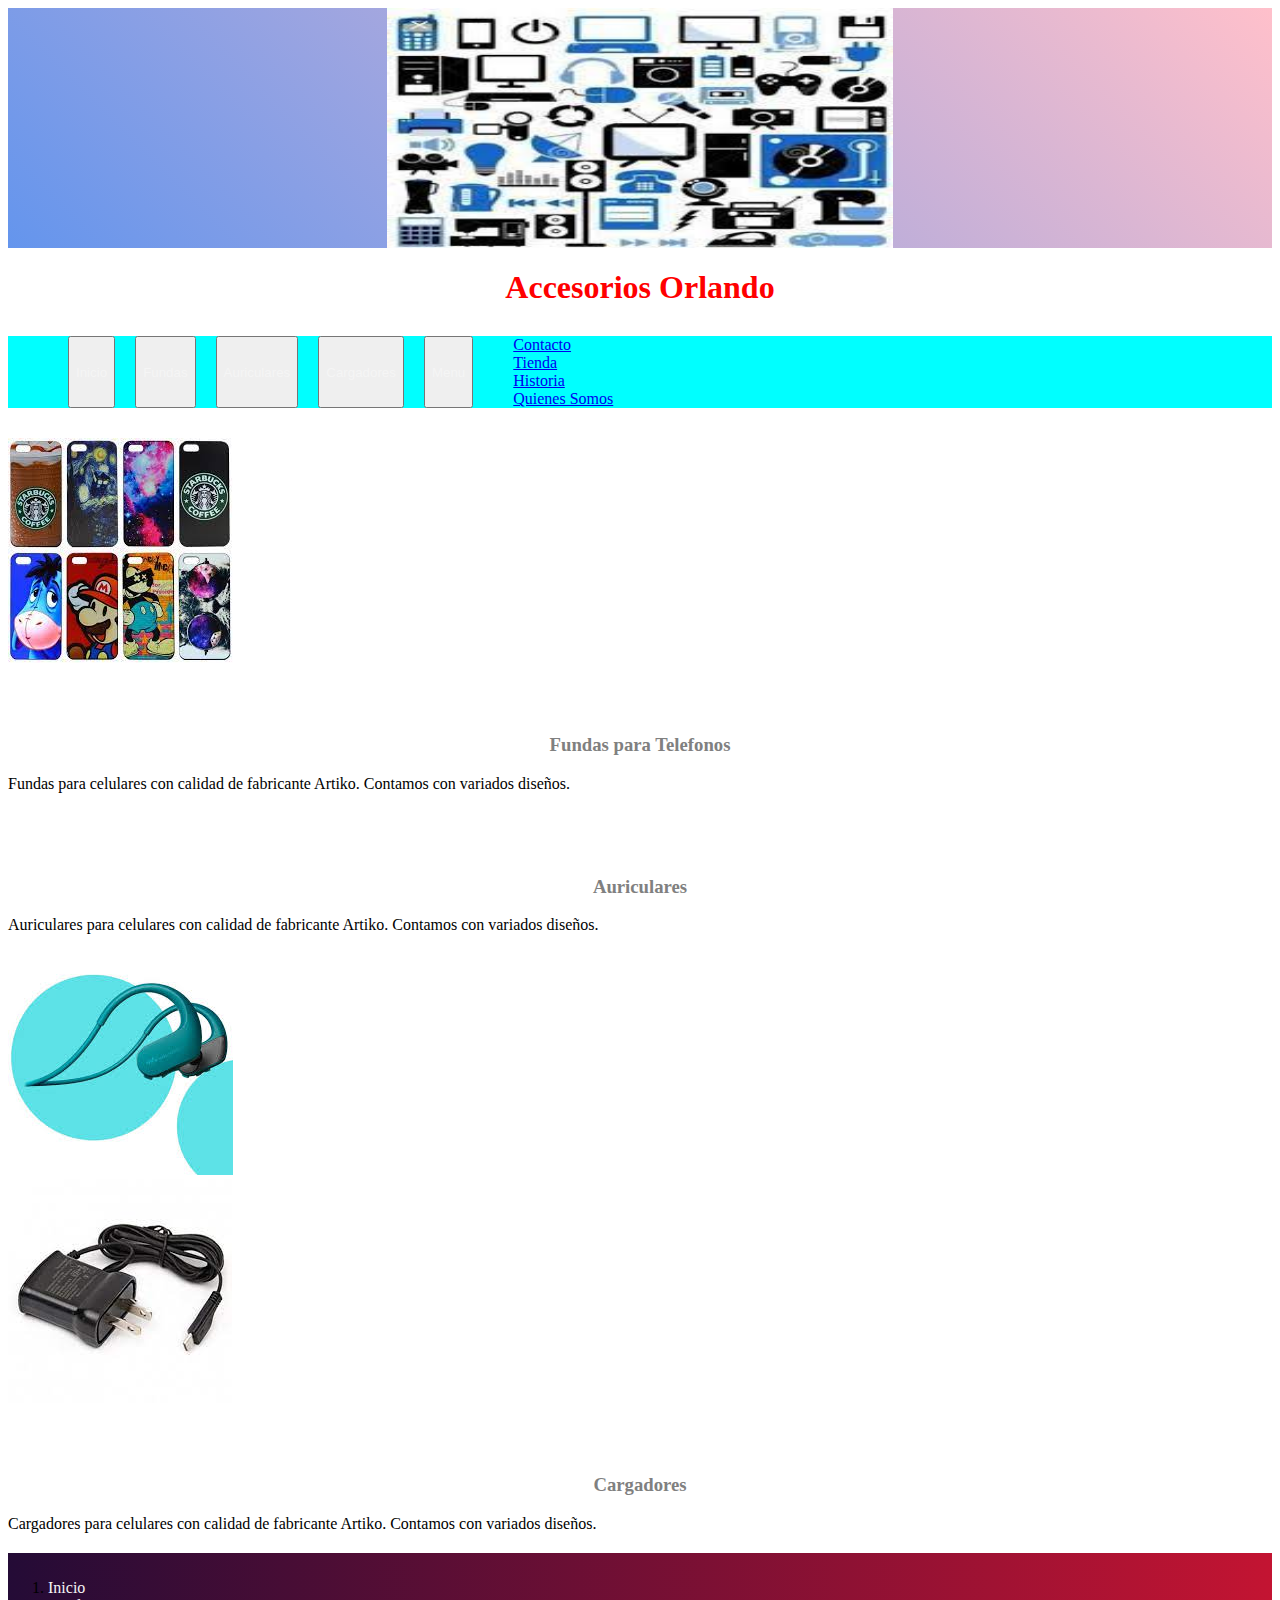
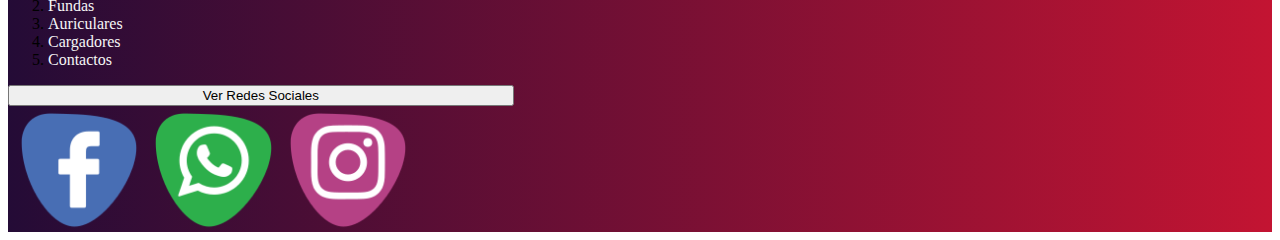
<file: index.html>
<!DOCTYPE html>
<html>

<head>
    <meta charset="utf-8">
    <title>Accesorios Orlando</title>
    <meta name="viewport" content="width=device-width, initial-scale=1.0">
    <link rel='icon' href='./imagenes/audifonos-icono.jpg' type='image/x-icon' /> 
    <link href="https://cdn.jsdelivr.net/npm/bootstrap@5.1.3/dist/css/bootstrap.min.css" rel="stylesheet"
        integrity="sha384-1BmE4kWBq78iYhFldvKuhfTAU6auU8tT94WrHftjDbrCEXSU1oBoqyl2QvZ6jIW3" crossorigin="anonymous">
    <link rel="stylesheet" href="./estilos/main.css">
    <link rel="stylesheet" href="./estilos/mainQuery.css">
    <meta name="description" content="Pagina web para exhibición de articulos para celulares">
    <meta name="keywords" content="FUNDA CELULAR TELEFONO CARGADOR AUDIFONOS">
</head>

<body>
   <header class="header_container">
    <div class="header__bannerContainer">
            <img class=" header__banner" src="./imagenes/Banner.jpg" />
    </div>
    <h1 class="header__titulo">Accesorios Orlando</h1>
    <nav class="header__navegacion">
        <ul class="header__menu">
            <button type="button" class="btn btn-info"><a href="./index.html">Inicio</a></li>
            <button type="button" class="btn btn-info"><a href="./pages/Fundas.html">Fundas</a></li>
            <button type="button" class="btn btn-info"><a href="./pages/Auriculares.html">Auriculares</a></li>
            <button type="button" class="btn btn-info"><a href="./pages/Cargadores.html">Cargadores</a></li>  
                <div class="dropdown">
                    <button class="btn btn-info dropdown-toggle" type="button" id="dropdownMenuButton1" data-bs-toggle="dropdown" aria-expanded="false">               
                        Menu  
                    </button>
                    <ul class="dropdown-menu" aria-labelledby="dropdownMenuButton1">
                      
                      <li><a class="dropdown-item" href="./pages/Contacto.html">Contacto</a></li>
                      <li><a class="dropdown-item" href="#">Tienda</a></li>
                      <li><a class="dropdown-item" href="#">Historia</a></li>
                      <li><a class="dropdown-item" href="#">Quienes Somos</a></li>
                    </ul>
                  </div>
        </ul>
    </nav>
</header>

    <div class="container ">
        <div class="row">
            <div class="col">
                <img class="presentation" src="./imagenes/fundas.jpg" alt="fundas">
            </div>
            <div class="col tablaInfo">
                <h3>Fundas para Telefonos</h3>
                <p class="letrasAzules"> Fundas para celulares con calidad de fabricante Artiko.
                    Contamos con variados diseños.</p>
            </div>
        </div>
        <div class="row">
            <div class="col tablaInfo">
                <h3>Auriculares</h3>
                <p class="letrasAzules"> Auriculares para celulares con calidad de fabricante Artiko.
                    Contamos con variados diseños.</p>
            </div>
            <div class="col">
                <img class="presentation" src="./imagenes/auriculares4.jpg" alt="auriculares">

            </div>
        </div>
        <div class="row">
            <div class="col">
                <img class="presentation" src="./imagenes/cargador.jpg" alt="cargadores">
            </div>
            <div class="col tablaInfo">
                <h3>Cargadores</h3>
                <p class="letrasAzules"> Cargadores para celulares con calidad de fabricante Artiko.
                    Contamos con variados diseños.</p>
            </div>
        </div>
    
    </div>
    <footer>
        <div class="container">
        <nav class="breadcrumb-container" aria-label="breadcrumb">
            <ol class="breadcrumb">
              <li class="breadcrumb-item"><a href="./index.html">Inicio</a></li>
              <li class="breadcrumb-item"><a href="./pages/Fundas.html">Fundas</a></li>
              <li class="breadcrumb-item"><a href="./pages/Auriculares.html">Auriculares</a></li>
              <li class="breadcrumb-item"><a href="./pages/Cargadores.html">Cargadores</a></li>
              <li class="breadcrumb-item"><a href="./pages/Contacto.html">Contactos</a></li>
            </ol>
          </nav>
          
        <button class="btn btn-primary" type="button" data-bs-toggle="collapse" data-bs-target="#collapseWidthExample" aria-expanded="false" aria-controls="collapseWidthExample">
            Ver Redes Sociales
        </button>
          
          <div style="min-height: 120px;">
            <div class="collapse collapse-horizontal" id="collapseWidthExample">
                <div class="socialNetworks">
                    <img src="../imagenes/facebook.png" alt="facebook">
                    <img src="../imagenes/wasap.png" alt="whatsap">
                    <img src="../imagenes/instagram.png" alt="instagram">
                </div>
            </div>
          </div>
        </div>
    </footer> 
        <script src="https://cdn.jsdelivr.net/npm/bootstrap@5.1.3/dist/js/bootstrap.bundle.min.js"
            integrity="sha384-ka7Sk0Gln4gmtz2MlQnikT1wXgYsOg+OMhuP+IlRH9sENBO0LRn5q+8nbTov4+1p"
            crossorigin="anonymous"></script>
</body>

</html>
</file>
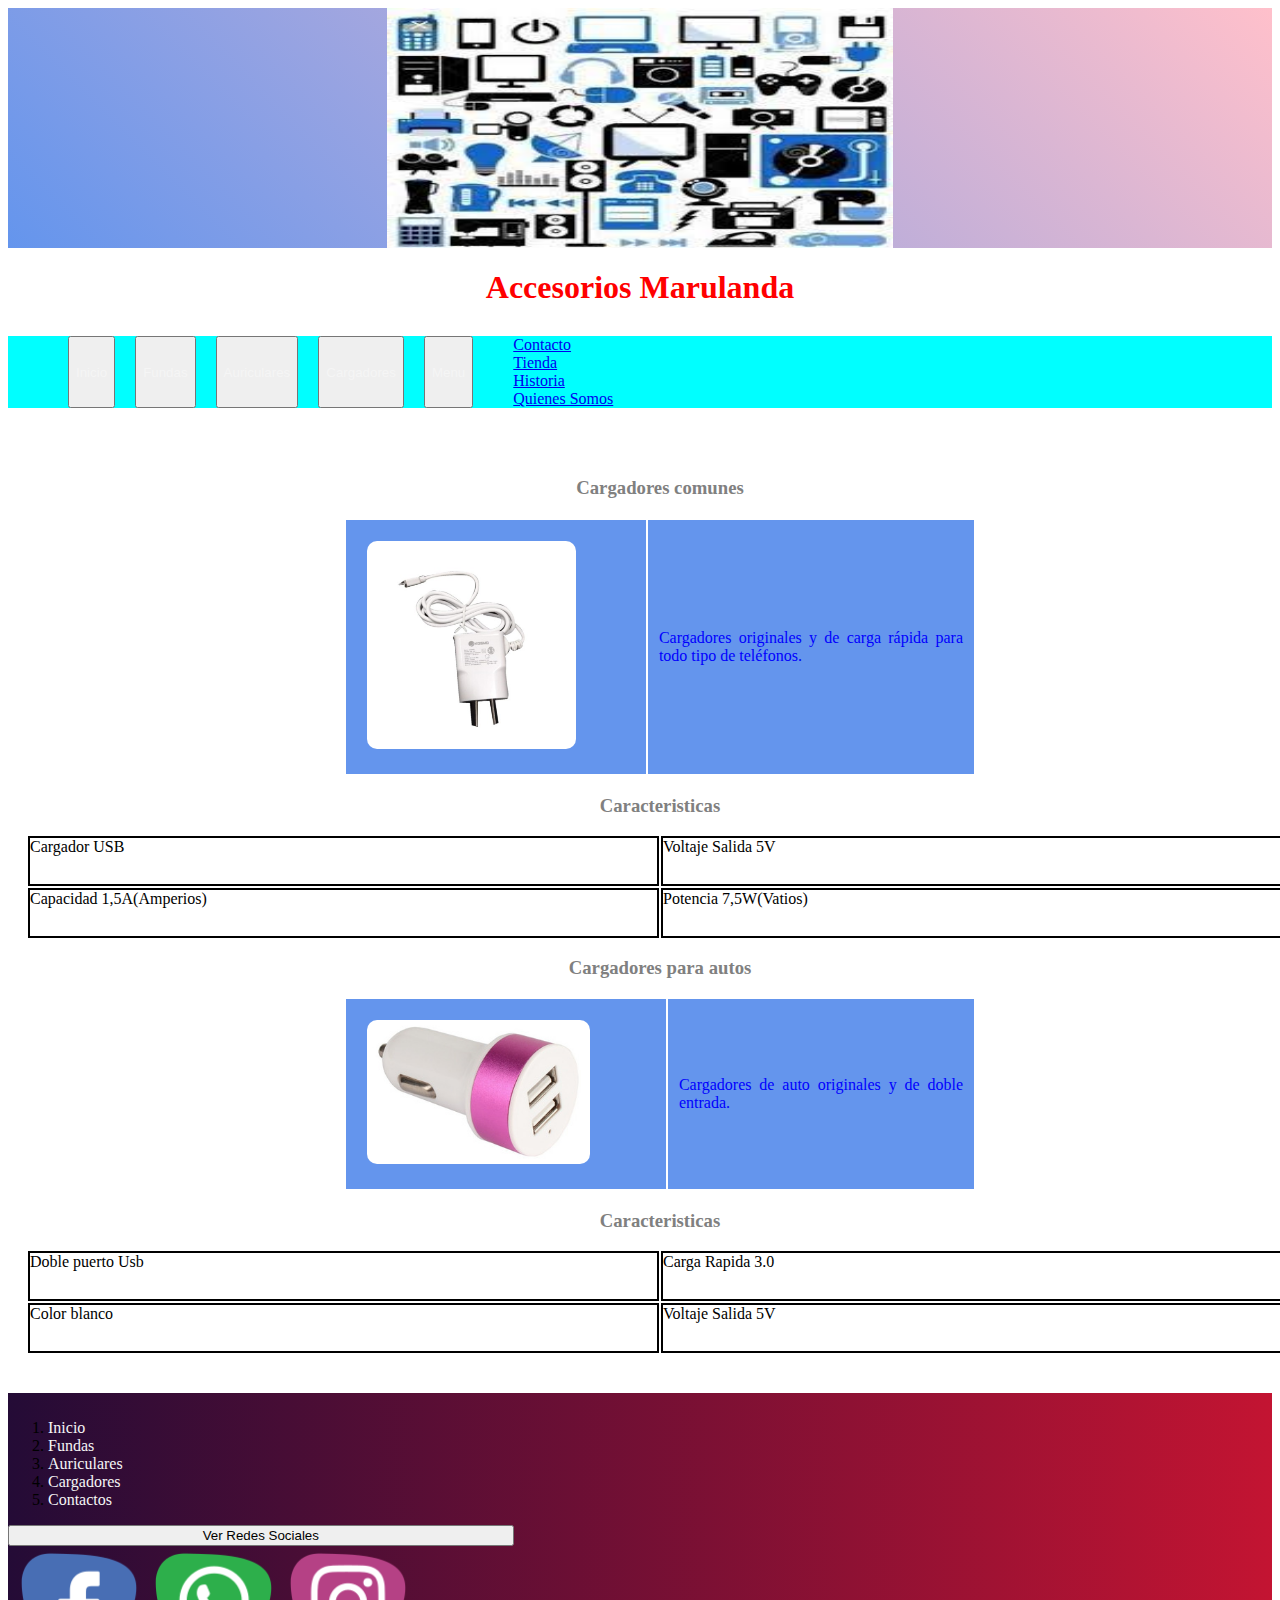
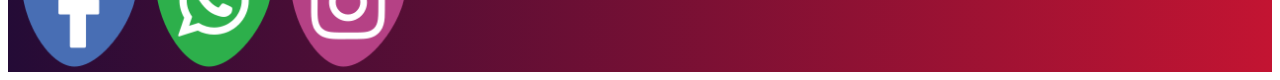
<file: pages/Cargadores.html>
<!DOCTYPE html>
<html>
    <head>
        <meta charset="utf-8">
        <meta name="viewport" content="width=device-width,initial-scale=1,0">
        <title>Cargadores</title>
        <link rel='icon' href='../imagenes/audifonos-icono.jpg' type='image/x-icon' />
        <link href="https://cdn.jsdelivr.net/npm/bootstrap@5.1.3/dist/css/bootstrap.min.css" rel="stylesheet" integrity="sha384-1BmE4kWBq78iYhFldvKuhfTAU6auU8tT94WrHftjDbrCEXSU1oBoqyl2QvZ6jIW3" crossorigin="anonymous">
        <link rel="stylesheet" href="../estilos/main.css">
        <link rel="stylesheet" href="../estilos/mainQuery.css">
        <meta name="description" content="Pagina web para exhibición de articulos para celulares"/>
        <meta name="keywords" content="FUNDA CELULAR TELEFONO CARGADOR AUDIFONOS"/>
    </head>
    <body>
        <div class="header__bannerContainer">
            <img class=" header__banner" src="../imagenes/Banner.jpg" />
        </div>
        <h1 class="header__titulo">Accesorios Marulanda</h1>
        <nav class="header__navegacion">
            <ul class="header__menu">
                <button type="button" class="btn btn-info"><a href="../index.html">Inicio</a></li>
                <button type="button" class="btn btn-info"><a href="./Fundas.html">Fundas</a></li>
                <button type="button" class="btn btn-info"><a href="./Auriculares.html">Auriculares</a></li>
                <button type="button" class="btn btn-info"><a href="./Cargadores.html">Cargadores</a></li>  
                    <div class="dropdown">
                        <button class="btn btn-info dropdown-toggle" type="button" id="dropdownMenuButton1" data-bs-toggle="dropdown" aria-expanded="false">
                          Menu
                        </button>
                        <ul class="dropdown-menu" aria-labelledby="dropdownMenuButton1">
                          <li><a class="dropdown-item" href="./Contacto.html">Contacto</a></li>
                          <li><a class="dropdown-item" href="#">Tienda</a></li>
                          <li><a class="dropdown-item" href="#">Historia</a></li>
                          <li><a class="dropdown-item" href="#">Quienes Somos</a></li>
                        </ul>
                      </div>
            </ul>
        </nav>
        <div class="table-container">
            <h3>Cargadores comunes</h3>
            <table class="indexTable">
                <tr class="__flexTr1">
                    <td>
                        <img class="--presentation" src="../imagenes/cargador normal.jpg" alt="cargador normal">
                    </td>
                    <td>
                        <p class="--letrasAzules">Cargadores originales y de carga rápida para todo tipo de teléfonos.</p>
                    </td>
                </tr>   
            </table>
            <h3>Caracteristicas</h3>
            <div class="padre" id="padre">
                <div class="hijo"> Cargador USB</div> 
                <div class="hijo">Voltaje Salida 5V</div> 
                <div class="hijo">Capacidad 1,5A(Amperios)</div> 
                <div class="hijo">Potencia 7,5W(Vatios)</div> 
            </div>
            <h3>Cargadores para autos</h3>
            <table class="indexTable">
                <tr class="__flexTr1">
                    <td>
                        <img class="--presentation"src="../imagenes/cargador auto.jpg" alt="cargador auto">
                    </td>
                    <td>
                        <p class="--letrasAzules">Cargadores de auto originales y de doble entrada.</p>
                    </td>
                </tr>
            </table> 
            <h3>Caracteristicas</h3>
                <div class="padre" id="padre">
                <div class="hijo">Doble puerto Usb</div> 
                <div class="hijo"> Carga Rapida 3.0 </div> 
                <div class="hijo">Color blanco</div> 
                <div class="hijo">Voltaje Salida 5V</div> 
             </div>
        </div>
    <footer>
        <div class="container">
        <nav class="breadcrumb-container" aria-label="breadcrumb">
            <ol class="breadcrumb">
              <li class="breadcrumb-item"><a href="../index.html">Inicio</a></li>
              <li class="breadcrumb-item"><a href="./Fundas.html">Fundas</a></li>
              <li class="breadcrumb-item"><a href="./Auriculares.html">Auriculares</a></li>
              <li class="breadcrumb-item"><a href="./Cargadores.html">Cargadores</a></li>
              <li class="breadcrumb-item"><a href="./Contacto.html">Contactos</a></li>
            </ol>
          </nav>
          
        <button class="btn btn-primary" type="button" data-bs-toggle="collapse" data-bs-target="#collapseWidthExample" aria-expanded="false" aria-controls="collapseWidthExample">
            Ver Redes Sociales
        </button>
          
          <div style="min-height: 120px;">
            <div class="collapse collapse-horizontal" id="collapseWidthExample">
                <div class="socialNetworks">
                    <img src="../imagenes/facebook.png" alt="facebook">
                    <img src="../imagenes/wasap.png" alt="whatsap">
                    <img src="../imagenes/instagram.png" alt="instagram">
                </div>
            </div>
          </div>
        </div> 
    </footer>  
        <script src="https://cdn.jsdelivr.net/npm/bootstrap@5.1.3/dist/js/bootstrap.bundle.min.js" integrity="sha384-ka7Sk0Gln4gmtz2MlQnikT1wXgYsOg+OMhuP+IlRH9sENBO0LRn5q+8nbTov4+1p" crossorigin="anonymous"></script> 
    </body>

</html>
</file>
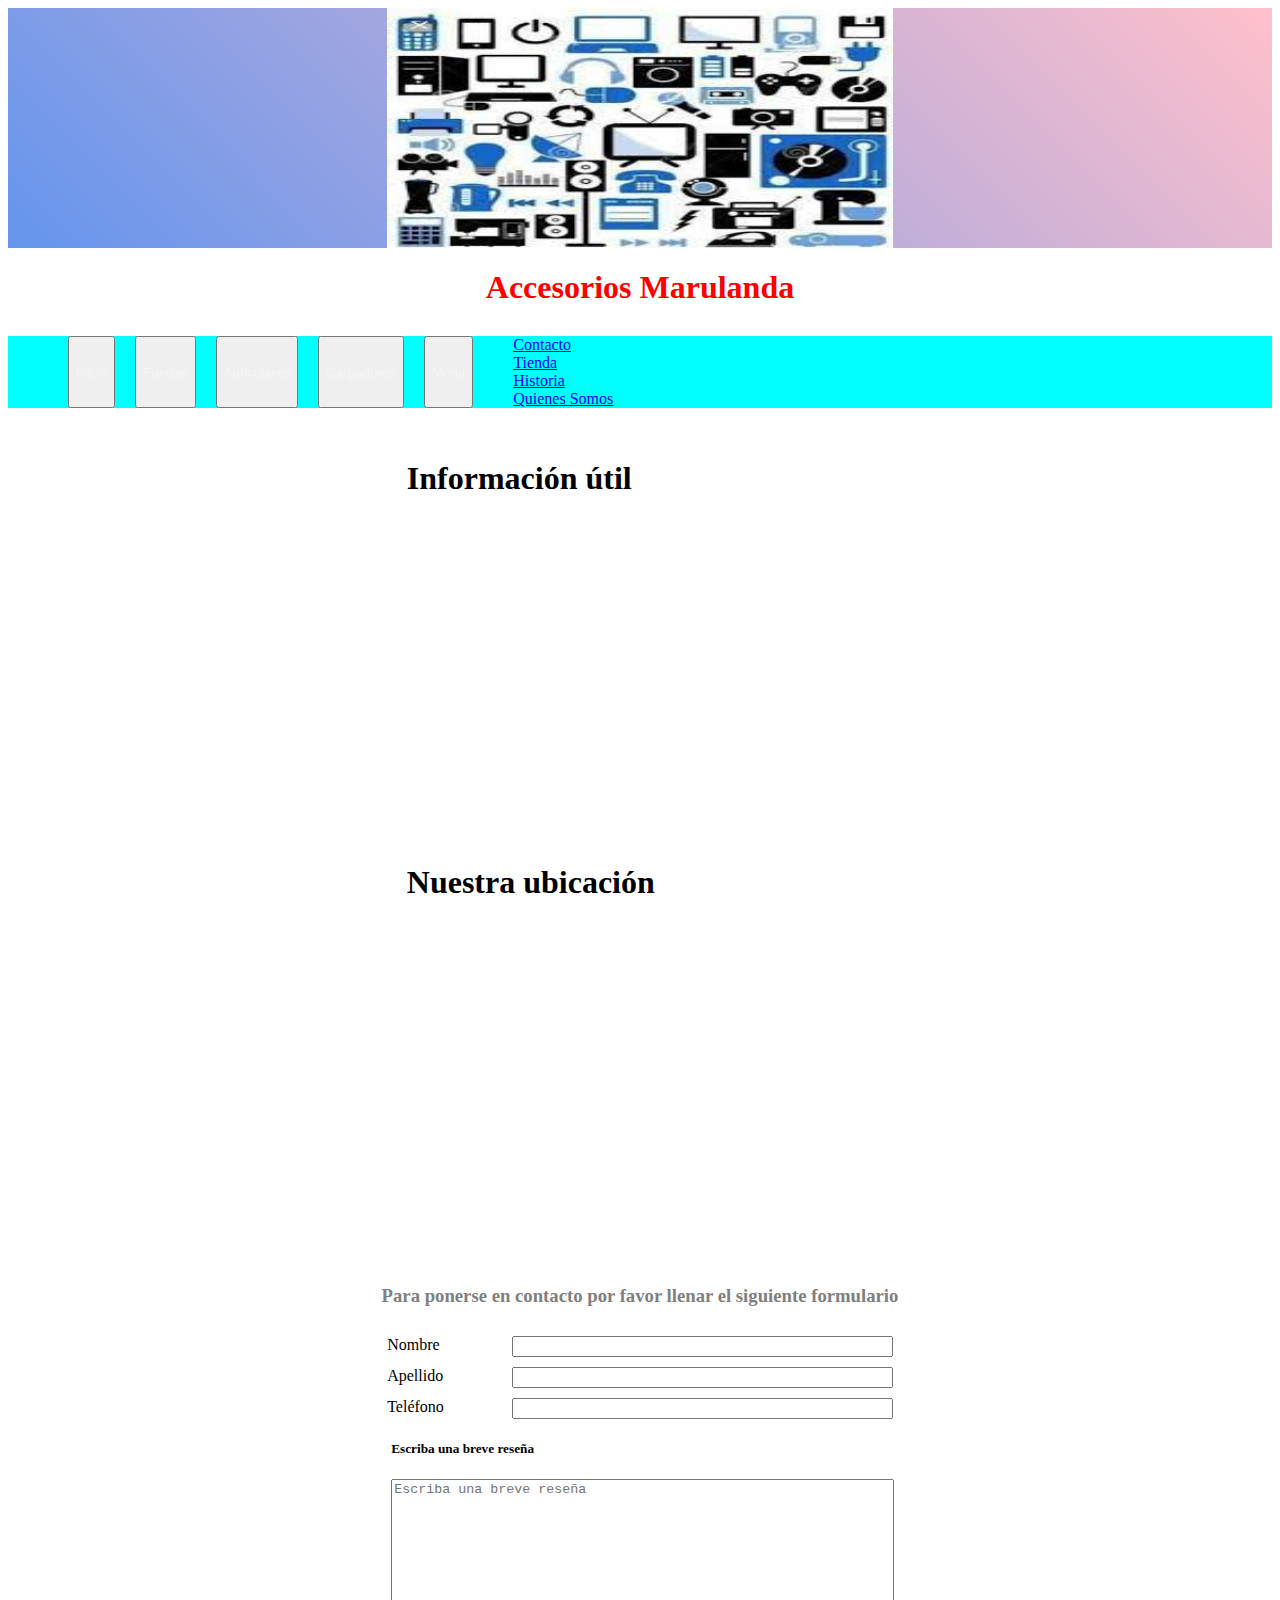
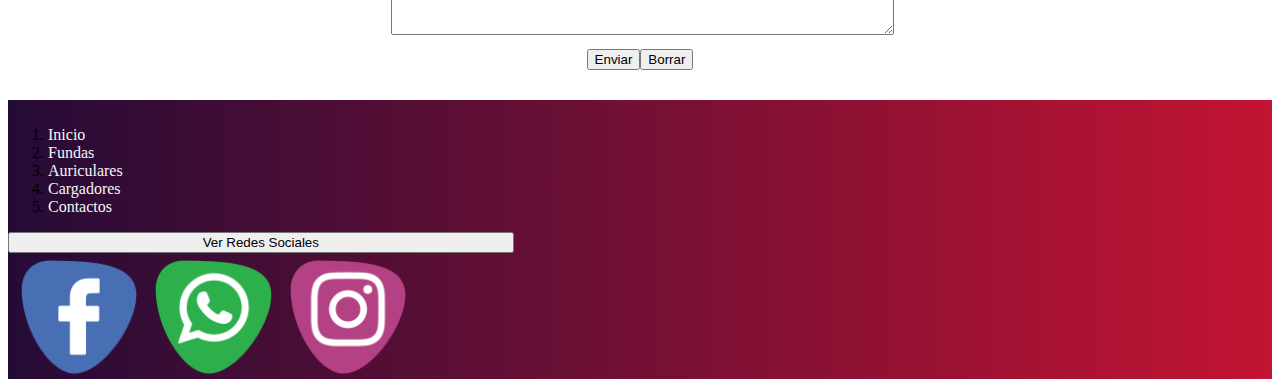
<file: pages/Contacto.html>
<!DOCTYPE html>
<html>
    <head>
        <meta charset="utf-8">
        <title>Contacto</title>
        <meta name="viewport" content="width=device-width, initial-scale=1.0">
        <link rel='icon' href='../imagenes/audifonos-icono.jpg' type='image/x-icon' />
        <link href="https://cdn.jsdelivr.net/npm/bootstrap@5.1.3/dist/css/bootstrap.min.css" rel="stylesheet" integrity="sha384-1BmE4kWBq78iYhFldvKuhfTAU6auU8tT94WrHftjDbrCEXSU1oBoqyl2QvZ6jIW3" crossorigin="anonymous">
        <link rel="stylesheet" href="../estilos/main.css">
        <link rel="stylesheet" href="../estilos/mainQuery.css">
        <meta name="description" content="Pagina web para exhibición de articulos para celulares">
        <meta name="keywords" content="FUNDA CELULAR TELEFONO CARGADOR AUDIFONOS">
    </head>
    <body id="media">       
        <div class="header__bannerContainer">
            <img class=" header__banner" src="../imagenes/Banner.jpg" />
        </div>
        <h1 class="header__titulo">Accesorios Marulanda</h1>
        <nav class="header__navegacion">
            <ul class="header__menu">
                <button type="button" class="btn btn-info"><a href="../index.html">Inicio</a></li>
                <button type="button" class="btn btn-info"><a href="./Fundas.html">Fundas</a></li>
                <button type="button" class="btn btn-info"><a href="./Auriculares.html">Auriculares</a></li>
                <button type="button" class="btn btn-info"><a href="./Cargadores.html">Cargadores</a></li>  
                    <div class="dropdown">
                        <button class="btn btn-info dropdown-toggle" type="button" id="dropdownMenuButton1" data-bs-toggle="dropdown" aria-expanded="false">
                          Menu
                        </button>
                        <ul class="dropdown-menu" aria-labelledby="dropdownMenuButton1">
                          <li><a class="dropdown-item" href="./Contacto.html">Contacto</a></li>
                          <li><a class="dropdown-item" href="#">Tienda</a></li>
                          <li><a class="dropdown-item" href="#">Historia</a></li>
                          <li><a class="dropdown-item" href="#">Quienes Somos</a></li>
                        </ul>
                      </div>
            </ul>
        </nav>
        <div class="tabla-contacto">
            <div class="row ___contacto-container">
                <div class="col --contacto-info">
                    <h1>Información útil</h1>
                        <iframe class="myIframe" width="310" height="300" src="https://www.youtube.com/embed/Bz0D6sQ3F6k"
                            title="YouTube video player" frameborder="0"
                            allow="accelerometer; autoplay; clipboard-write; encrypted-media; gyroscope; picture-in-picture"
                            allowfullscreen>
                        </iframe>
                </div>
                <div class="col --contacto-info">
                    <h1>Nuestra ubicación</h1>
                        <iframe class="myIframe"
                            src="https://www.google.com/maps/embed?pb=!1m14!1m8!1m3!1d13138.162046858932!2d-58.4276651!3d-34.5904913!3m2!1i1024!2i768!4f13.1!3m3!1m2!1s0x0%3A0x401251bb4f9e0a96!2sCelulares%20Artiko%20-%20Accesorios!5e0!3m2!1ses!2sar!4v1640728146801!5m2!1ses!2sar"
                            width="320" height="310" style="border:0;" allowfullscreen="" loading="lazy">
                        </iframe>
                </div>
            </div>
        </div>
        <div class="formContainer">
            <h3>Para ponerse en contacto por favor llenar el siguiente formulario</h3>
            <form>
                <div class="input">
                    <label for="nombre">Nombre</label>
                    <input name="nombre" type="text">
                </div>
                <div class="input">
                    <label for="nombre">Apellido</label>
                    <input name="nombre" type="text">
                </div>
                <div class="input">
                    <label for="nombre">Teléfono</label>
                    <input name="nombre" type="text">
                </div>
                <div class="input-textarea">
                    <h5>Escriba una breve reseña</h5>
                    <textarea name="textArea" id="" cols="30" rows="10"
                        placeholder="Escriba una breve reseña"></textarea>
                </div>
                <div class="formButtonContainer">
                    
                    <button type="submit" class="btn btn-success">Enviar</button>
                    <button type="reset" class="btn btn-danger">Borrar</button>
                </div>
            </form>
        </div>
        <footer>
            <div class="container">
            <nav class="breadcrumb-container" aria-label="breadcrumb">
                <ol class="breadcrumb">
                  <li class="breadcrumb-item"><a href="../index.html">Inicio</a></li>
                  <li class="breadcrumb-item"><a href="./Fundas.html">Fundas</a></li>
                  <li class="breadcrumb-item"><a href="./Auriculares.html">Auriculares</a></li>
                  <li class="breadcrumb-item"><a href="./Cargadores.html">Cargadores</a></li>
                  <li class="breadcrumb-item"><a href="./Contacto.html">Contactos</a></li>
                </ol>
              </nav>
              
            <button class="btn btn-primary" type="button" data-bs-toggle="collapse" data-bs-target="#collapseWidthExample" aria-expanded="false" aria-controls="collapseWidthExample">
                Ver Redes Sociales
            </button>
              
              <div style="min-height: 120px;">
                <div class="collapse collapse-horizontal" id="collapseWidthExample">
                    <div class="socialNetworks">
                        <img src="../imagenes/facebook.png" alt="facebook">
                        <img src="../imagenes/wasap.png" alt="whatsap">
                        <img src="../imagenes/instagram.png" alt="instagram">
                    </div>
                </div>
              </div>
            </div> 
        </footer> 
        <script src="https://cdn.jsdelivr.net/npm/bootstrap@5.1.3/dist/js/bootstrap.bundle.min.js" integrity="sha384-ka7Sk0Gln4gmtz2MlQnikT1wXgYsOg+OMhuP+IlRH9sENBO0LRn5q+8nbTov4+1p" crossorigin="anonymous"></script>      
    </body>

</html>
</file>
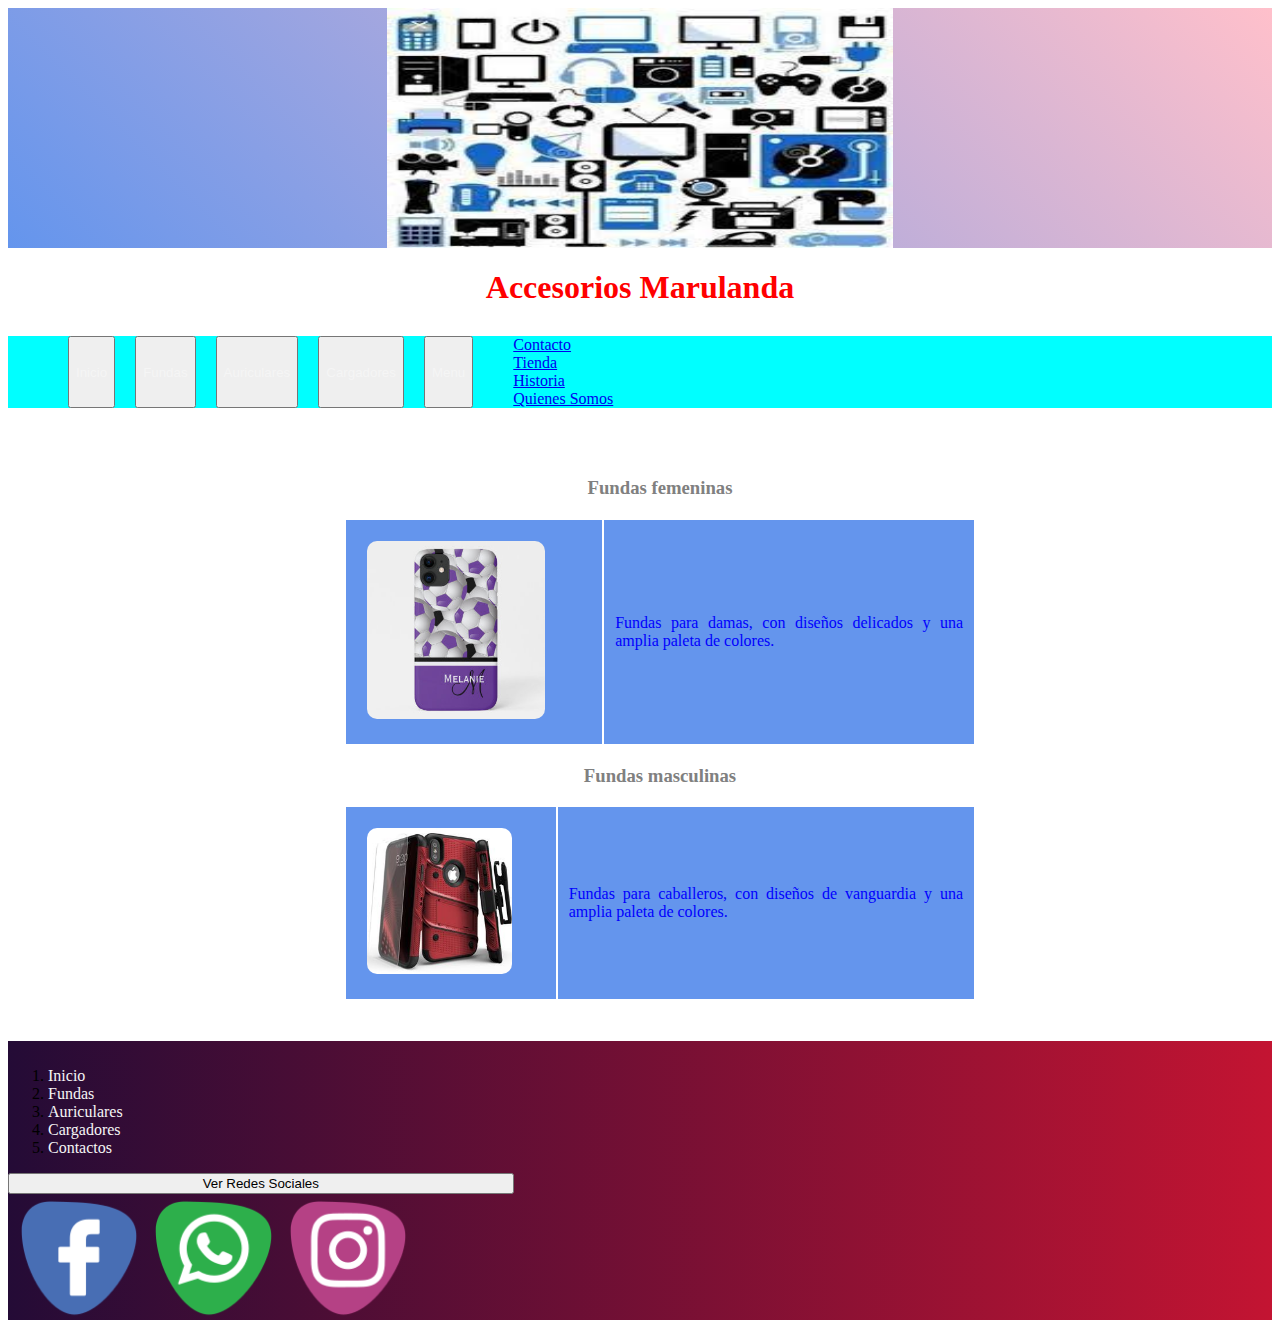
<file: pages/Fundas.html>
<!DOCTYPE html>
<html>
    <head>
        <meta charset="utf-8">
        <title>Fundas</title>
        <meta name="viewport" content="width=device-width, initial-scale=1.0">
        <link rel='icon' href='../imagenes/audifonos-icono.jpg' type='image/x-icon' />
        <link href="https://cdn.jsdelivr.net/npm/bootstrap@5.1.3/dist/css/bootstrap.min.css" rel="stylesheet" integrity="sha384-1BmE4kWBq78iYhFldvKuhfTAU6auU8tT94WrHftjDbrCEXSU1oBoqyl2QvZ6jIW3" crossorigin="anonymous">
        <link rel="stylesheet" href="../estilos/main.css">
        <link rel="stylesheet" href="../estilos/mainQuery.css">
        <meta name="description" content="Pagina web para exhibición de articulos para celulares">
        <meta name="keywords" content="FUNDA CELULAR TELEFONO CARGADOR AUDIFONOS">
    </head>
    <body id="media">
        <div class="header__bannerContainer">
            <img class=" header__banner" src="../imagenes/Banner.jpg" />
        </div>
        <h1 class="header__titulo">Accesorios Marulanda</h1> 
        <nav class="header__navegacion">
            <ul class="header__menu">
                <button type="button" class="btn btn-info"><a href="../index.html">Inicio</a></li>
                <button type="button" class="btn btn-info"><a href="./Fundas.html">Fundas</a></li>
                <button type="button" class="btn btn-info"><a href="./Auriculares.html">Auriculares</a></li>
                <button type="button" class="btn btn-info"><a href="./Cargadores.html">Cargadores</a></li>  
                    <div class="dropdown">
                        <button class="btn btn-info dropdown-toggle" type="button" id="dropdownMenuButton1" data-bs-toggle="dropdown" aria-expanded="false">
                          Menu
                        </button>
                        <ul class="dropdown-menu" aria-labelledby="dropdownMenuButton1">
                          <li><a class="dropdown-item" href="./Contacto.html">Contacto</a></li>
                          <li><a class="dropdown-item" href="#">Tienda</a></li>
                          <li><a class="dropdown-item" href="#">Historia</a></li>
                          <li><a class="dropdown-item" href="#">Quienes Somos</a></li>
                        </ul>
                      </div>
            </ul>
        </nav>
        <div class="table-container">
            <h3>Fundas femeninas</h3> 
                <table class="indexTable">
                    <tr class="__flexTr1">
                        <td>
                            <img class="--presentation"src="../imagenes/funda femenina.jpg" alt="funda femenina">
                        </td>
                        <td>
                            <p class="--letrasAzules">Fundas para damas, con diseños delicados y una amplia paleta de colores.</p>
                        </td>
                    </tr>
                </table>
                <h3>Fundas masculinas</h3>
                <table class="indexTable">
                    <tr class="__flexTr1">
                        <td>
                            <img class="--presentation" src="../imagenes/funda masculina.jpg" alt="funda masculina">
                        </td>
                        <td>
                            <p class="--letrasAzules">Fundas para caballeros, con diseños de vanguardia y una amplia paleta de colores.</p>
                        </td>
                    </tr>
                </table>
        </div>
        <footer>
            <div class="container">
            <nav class="breadcrumb-container" aria-label="breadcrumb">
                <ol class="breadcrumb">
                  <li class="breadcrumb-item"><a href="../index.html">Inicio</a></li>
                  <li class="breadcrumb-item"><a href="./Fundas.html">Fundas</a></li>
                  <li class="breadcrumb-item"><a href="./Auriculares.html">Auriculares</a></li>
                  <li class="breadcrumb-item"><a href="./Cargadores.html">Cargadores</a></li>
                  <li class="breadcrumb-item"><a href="./Contacto.html">Contactos</a></li>
                </ol>
              </nav>
              
            <button class="btn btn-primary" type="button" data-bs-toggle="collapse" data-bs-target="#collapseWidthExample" aria-expanded="false" aria-controls="collapseWidthExample">
                Ver Redes Sociales
            </button>
              
              <div style="min-height: 120px;">
                <div class="collapse collapse-horizontal" id="collapseWidthExample">
                    <div class="socialNetworks">
                        <img src="../imagenes/facebook.png" alt="facebook">
                        <img src="../imagenes/wasap.png" alt="whatsap">
                        <img src="../imagenes/instagram.png" alt="instagram">
                    </div>
                </div>
              </div>
            </div> 
        </footer> 
        <script src="https://cdn.jsdelivr.net/npm/bootstrap@5.1.3/dist/js/bootstrap.bundle.min.js" integrity="sha384-ka7Sk0Gln4gmtz2MlQnikT1wXgYsOg+OMhuP+IlRH9sENBO0LRn5q+8nbTov4+1p" crossorigin="anonymous"></script>   
    </body>
 
</html>
</file>
<file: estilos/main.css>
body .header__bannerContainer {
  display: -webkit-box;
  display: -ms-flexbox;
  display: flex;
  -webkit-box-pack: center;
      -ms-flex-pack: center;
          justify-content: center;
  background: linear-gradient(45deg, cornflowerblue, pink);
}

body .header__bannerContainer .header__banner {
  width: 40%;
  height: 15rem;
  background-image: url("../imagenes/Banner.jpg");
}

body .header__titulo {
  color: red;
  display: -webkit-box;
  display: -ms-flexbox;
  display: flex;
  -webkit-box-pack: center;
      -ms-flex-pack: center;
          justify-content: center;
}

body .header__navegacion {
  width: 100%;
  margin: 30px auto;
  background-color: aqua;
}

body .header__navegacion ul {
  list-style: none;
}

body .header__navegacion .header__menu {
  display: -webkit-box;
  display: -ms-flexbox;
  display: flex;
  -webkit-box-orient: horizontal;
  -webkit-box-direction: normal;
      -ms-flex-direction: row;
          flex-direction: row;
  -ms-flex-wrap: wrap;
      flex-wrap: wrap;
}

body .header__navegacion .header__menu .dropdown {
  margin-left: 20px;
}

body .header__navegacion .header__menu .btn {
  margin-left: 20px;
  color: whitesmoke;
}

body .header__navegacion .header__menu .btn a {
  text-decoration: none;
  color: whitesmoke;
}

body h3 {
  color: grey;
  display: -webkit-box;
  display: -ms-flexbox;
  display: flex;
  -webkit-box-pack: center;
      -ms-flex-pack: center;
          justify-content: center;
}

body h3:hover {
  -webkit-transform: scale(1, 2);
          transform: scale(1, 2);
}

body .table-container {
  padding: 20px;
  width: 100%;
  display: -webkit-box;
  display: -ms-flexbox;
  display: flex;
  -webkit-box-orient: vertical;
  -webkit-box-direction: normal;
      -ms-flex-direction: column;
          flex-direction: column;
  -webkit-box-pack: center;
      -ms-flex-pack: center;
          justify-content: center;
}

body .table-container .indexTable {
  margin-left: 25%;
  width: 50%;
  max-height: 20%;
}

body .table-container .indexTable .auriculares-cont {
  display: -webkit-box;
  display: -ms-flexbox;
  display: flex;
  -webkit-box-orient: vertical;
  -webkit-box-direction: normal;
      -ms-flex-direction: column;
          flex-direction: column;
  -webkit-box-pack: center;
      -ms-flex-pack: center;
          justify-content: center;
  background-color: cornflowerblue;
  margin-left: 25%;
  padding: 20px;
  border-radius: 5px;
}

body .table-container .indexTable .__flexTr {
  width: 70%;
  display: -webkit-box;
  display: -ms-flexbox;
  display: flex;
  -webkit-box-align: center;
      -ms-flex-align: center;
          align-items: center;
  -webkit-box-pack: center;
      -ms-flex-pack: center;
          justify-content: center;
  background-color: cornflowerblue;
}

body .table-container .indexTable .__flexTr .--presentation {
  width: 50%;
  border-radius: 10px;
  margin: 20px;
}

body .table-container .indexTable audio {
  margin-top: 10px;
  width: 70%;
}

body .table-container .indexTable video {
  margin-top: 10px;
  width: 70%;
}

body .table-container .indexTable .__flexTr1 {
  background-color: cornflowerblue;
}

body .table-container .indexTable .__flexTr1 .--presentation {
  width: 70%;
  border-radius: 10px;
  margin: 20px;
}

body .table-container .indexTable .__flexTr1 .--letrasAzules {
  text-align: justify;
  margin: 10px;
  color: blue;
}

body .table-container .indexTable .__flexTr1 td {
  text-align: justify;
}

ul li {
  color: green;
}

.view-1 {
  background-color: red;
}

.view-2 {
  background-color: blue;
}

.view-3 {
  background-color: orange;
}

.tabla-contacto {
  width: 90%;
  display: -webkit-box;
  display: -ms-flexbox;
  display: flex;
  -ms-flex-pack: distribute;
      justify-content: space-around;
  -webkit-box-orient: horizontal;
  -webkit-box-direction: normal;
      -ms-flex-direction: row;
          flex-direction: row;
}

.tabla-contacto .___contacto-container .--contacto-info .myIframe {
  border-radius: 20px;
  margin: 10px;
}

.formContainer {
  display: -webkit-box;
  display: -ms-flexbox;
  display: flex;
  -webkit-box-orient: vertical;
  -webkit-box-direction: normal;
      -ms-flex-direction: column;
          flex-direction: column;
  -webkit-box-pack: center;
      -ms-flex-pack: center;
          justify-content: center;
  padding: 10px;
}

.formContainer .input {
  display: -webkit-box;
  display: -ms-flexbox;
  display: flex;
  -webkit-box-pack: center;
      -ms-flex-pack: center;
          justify-content: center;
  margin-top: 10px;
}

.formContainer .input label {
  width: 5%;
  min-width: 10%;
}

.formContainer .input input {
  width: 30%;
}

.formContainer .input-textarea {
  margin-left: 30%;
  margin-top: 10px;
}

.formContainer .input-textarea textarea {
  width: 57%;
}

.formContainer .formButtonContainer {
  display: -webkit-box;
  display: -ms-flexbox;
  display: flex;
  -webkit-box-orient: horizontal;
  -webkit-box-direction: normal;
      -ms-flex-direction: row;
          flex-direction: row;
  -webkit-box-pack: center;
      -ms-flex-pack: center;
          justify-content: center;
  width: 20%;
  margin-top: 10px;
  margin-left: 40%;
}

footer {
  display: -webkit-box;
  display: -ms-flexbox;
  display: flex;
  -webkit-box-orient: vertical;
  -webkit-box-direction: normal;
      -ms-flex-direction: column;
          flex-direction: column;
  -webkit-box-pack: center;
      -ms-flex-pack: center;
          justify-content: center;
  width: 100%;
  margin-top: 20px;
  padding-top: 10px;
  background: #c31432;
  /* fallback for old browsers */
  /* Chrome 10-25, Safari 5.1-6 */
  background: -webkit-gradient(linear, left top, right top, from(#240b36), to(#c31432));
  background: linear-gradient(to right, #240b36, #c31432);
  /* W3C, IE 10+/ Edge, Firefox 16+, Chrome 26+, Opera 12+, Safari 7+ */
}

footer .container .breadcrumb .breadcrumb-item a {
  text-decoration: none;
  color: whitesmoke;
}

footer .container .btn {
  width: 40%;
}

footer .container .socialNetworks {
  display: -webkit-box;
  display: -ms-flexbox;
  display: flex;
  -webkit-box-orient: horizontal;
  -webkit-box-direction: normal;
      -ms-flex-direction: row;
          flex-direction: row;
  overflow-x: hidden;
}

footer .container .socialNetworks img {
  width: 10%;
  margin-left: 0.5rem;
}

.padre > div {
  border: 2px solid black;
}

.padre {
  display: -ms-grid;
  display: grid;
  -ms-grid-columns: 2fr 2fr;
      grid-template-columns: 2fr 2fr;
  -ms-grid-rows: 50px 50px;
      grid-template-rows: 50px 50px;
  grid-gap: 2px;
}

.tablaInfo {
  padding-top: 3rem;
}
/*# sourceMappingURL=main.css.map */
</file>
<file: estilos/mainQuery.css>
@media (max-width: 640px) {
  .header__bannerContainer {
    width: 100%;
  }
  .header__navegacion {
    width: 100%;
  }
  .header__menu {
    width: 100%;
    padding: 0%;
    height: auto;
  }
  .header__menu .btn {
    margin-left: 0px;
  }
  .header__menu .dropdown {
    margin-left: 0px;
  }
  .indexTable {
    width: 100%;
  }
  .indexTable .__flexTr {
    display: -webkit-box;
    display: -ms-flexbox;
    display: flex;
    -ms-flex-wrap: wrap;
        flex-wrap: wrap;
  }
  .indexTable .__flexTr .--presentation {
    width: 10%;
    padding: 10;
  }
  .indexTable .__flexTr .--letrasAzules {
    margin-top: 2rem;
    width: 30%;
    color: black;
    text-align: justify;
  }
  .indexTable audio {
    display: none;
  }
  .indexTable video {
    display: none;
  }
  .tabla-contacto {
    width: 100%;
  }
  .tabla-contacto .___contacto-container {
    width: 100%;
    display: -webkit-box;
    display: -ms-flexbox;
    display: flex;
    -ms-flex-pack: distribute;
        justify-content: space-around;
  }
  .tabla-contacto .___contacto-container .--contacto-info {
    width: 100%;
    margin: 10px 30%;
  }
  .formContainer {
    margin: 20px 10%;
  }
  .formContainer .input {
    display: -webkit-box;
    display: -ms-flexbox;
    display: flex;
    -ms-flex-pack: distribute;
        justify-content: space-around;
    margin-top: 10px;
  }
  .formContainer .input label {
    width: 20%;
  }
  .formContainer .input input {
    width: 70%;
  }
  .formContainer .input-textarea {
    display: -webkit-box;
    display: -ms-flexbox;
    display: flex;
    -webkit-box-orient: vertical;
    -webkit-box-direction: normal;
        -ms-flex-direction: column;
            flex-direction: column;
    -ms-flex-pack: distribute;
        justify-content: space-around;
    margin: 10px;
  }
  .formContainer .input-textarea textarea {
    width: 100%;
  }
  .formContainer .formButtonContainer {
    display: -webkit-box;
    display: -ms-flexbox;
    display: flex;
    -webkit-box-orient: horizontal;
    -webkit-box-direction: normal;
        -ms-flex-direction: row;
            flex-direction: row;
    -webkit-box-pack: space-evenly;
        -ms-flex-pack: space-evenly;
            justify-content: space-evenly;
  }
  footer {
    display: -webkit-box;
    display: -ms-flexbox;
    display: flex;
    -webkit-box-orient: vertical;
    -webkit-box-direction: normal;
        -ms-flex-direction: column;
            flex-direction: column;
  }
  footer .btn {
    width: 45%;
    margin-left: 25%;
  }
  footer .socialNetworks {
    margin-left: 25%;
    display: -webkit-box;
    display: -ms-flexbox;
    display: flex;
    -webkit-box-orient: horizontal;
    -webkit-box-direction: normal;
        -ms-flex-direction: row;
            flex-direction: row;
  }
  footer .socialNetworks img {
    width: 30%;
  }
}
/*# sourceMappingURL=mainQuery.css.map */
</file>
